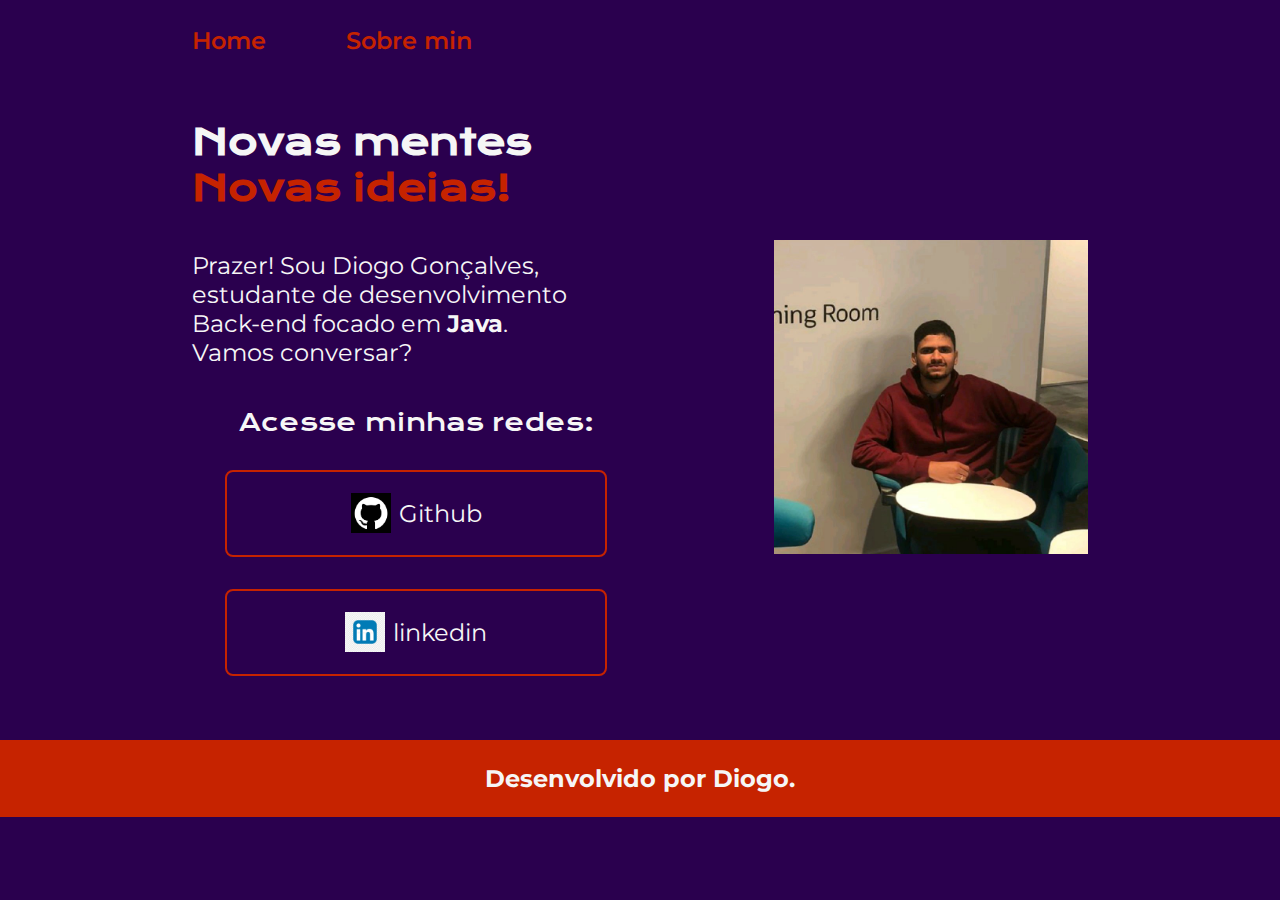
<file: index.html>
<!DOCTYPE html>
<html lang="pt-br">

<head>
    <meta charset="UTF-8">
    <meta name="viewport" content="width=device-width, initial-scale=1.0">
    <title>Portfolio</title>
    <link rel="stylesheet" href="/styles/style.css">
</head>

<body>
    <header class="cabecalho">
        <nav class="cabecalho__menu"> 
            <a class="cabecalho__menu__link" href="index.html">Home</a>
            <a class="cabecalho__menu__link" href="about.html">Sobre min</a>
        </nav>
    </header>
    <main class="apresentacao">
        <section class="apresentacao__conteudo">
            <h1 class="apresentacao__conteudo__titulo">Novas mentes<strong
                    class="titulo-destaque"> Novas ideias!</strong></h1>
            <p class="apresentacao__conteudo__texto">Prazer! Sou Diogo Gonçalves, estudante de desenvolvimento Back-end focado
                em <strong>Java</strong>.
                  <br>Vamos conversar?</p>
            <div class="apresentacao__links">   
                <h2 class="apresentacao__links__subtitulo">Acesse minhas redes:</h2>
                <a class="apresentacao__links__navegacao" href="https://github.com/DiogoGoncal"></href> 
                    <img src="./assets/git.png" alt="logo github">
                    Github
                </a>

                <a class="apresentacao__links__navegacao" href="https://www.linkedin.com/in/diogo-gonçalves-231261235/"></href> 
                    <img src="./assets/linkedin.png" alt="logo linkedin">
                    linkedin
                </a>
                
            </div>
        </section>
        <img class= "apresentacao__img" src="./assets/perfil.jpg" alt="foto de perfil">
    </main>
    <footer class="rodape">
        <strong> <p>Desenvolvido por Diogo.</p></strong>
    </footer>
</body>

</html>
</file>
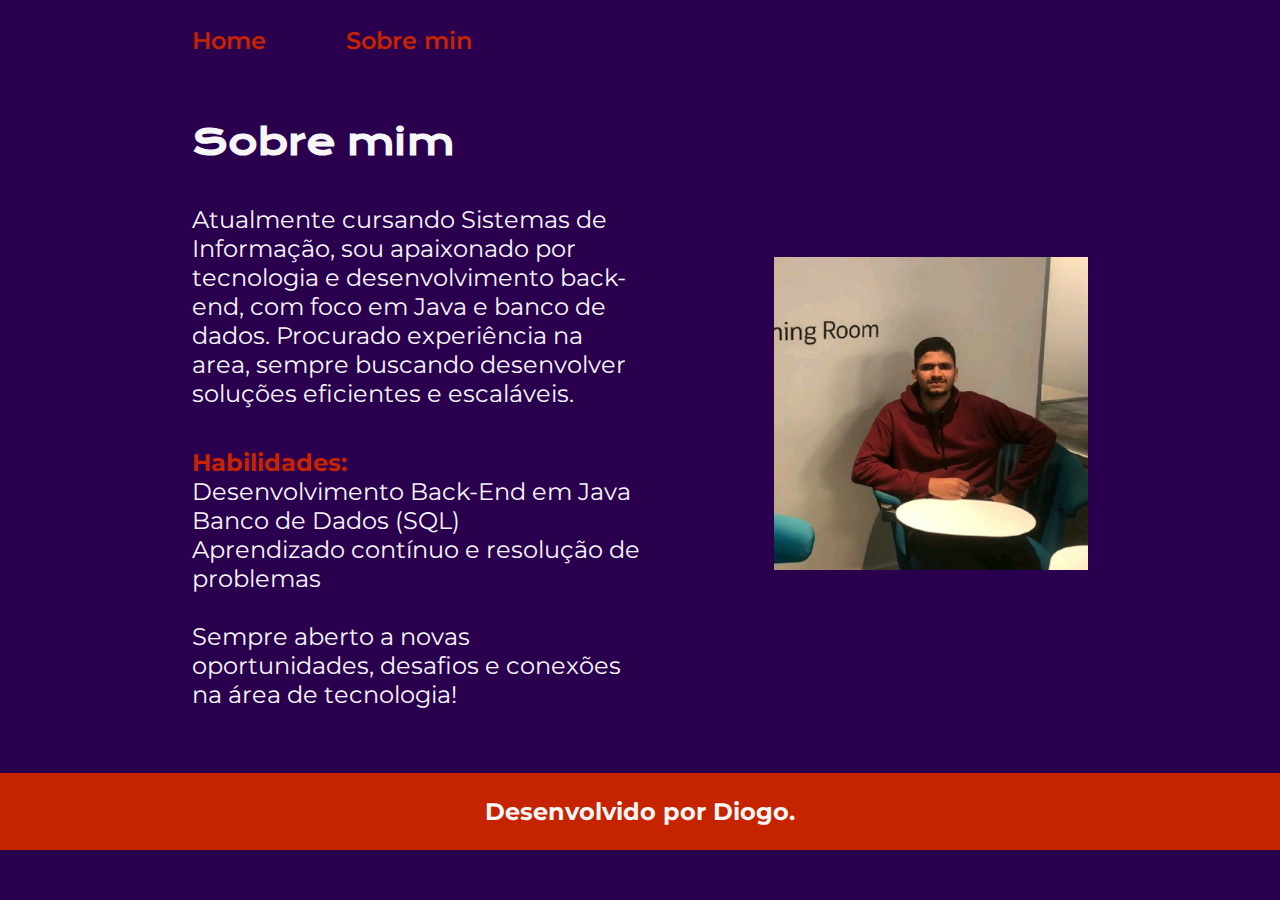
<file: about.html>
<!DOCTYPE html>
<html lang="pt-br">
<head>
    <meta charset="UTF-8">
    <meta name="viewport" content="width=device-width, initial-scale=1.0">
    <title>Sobre mim</title>
    <link rel="stylesheet" href="./styles/style.css">
</head>
<body>
    <header class="cabecalho">
        <nav class="cabecalho__menu"> 
            <a class="cabecalho__menu__link" href="index.html">Home</a>
            <a class="cabecalho__menu__link" href="about.html">Sobre min</a>
        </nav>
    </header>
    <main class="apresentacao">
        <section class="apresentacao__conteudo">
            <h1 class="apresentacao__conteudo__titulo">Sobre mim</h1>
            <p class="apresentacao__conteudo__texto">Atualmente cursando Sistemas de Informação, sou apaixonado por tecnologia e desenvolvimento back-end, com foco em Java e banco de dados. Procurado experiência na area, sempre buscando desenvolver soluções eficientes e escaláveis.</p>
            <p class="apresentacao__conteudo__texto">
                <strong class="titulo-destaque"> Habilidades:</strong>
                 <br>Desenvolvimento Back-End em Java
                 <br>Banco de Dados (SQL)
                 <br>Aprendizado contínuo e resolução de problemas
                 <br>
              <br>Sempre aberto a novas oportunidades, desafios e conexões na área de tecnologia!</p>
        </section>
        <img class= "apresentacao__img" src="./assets/perfil.jpg" alt="foto de perfil">
    </main>
    <footer class="rodape">
       <strong> <p>Desenvolvido por Diogo.</p></strong>
    </footer>
</body>
</html>
</file>
<file: styles/style.css>
@import url('https://fonts.googleapis.com/css2?family=Krona+One&display=swap');
@import url('https://fonts.googleapis.com/css2?family=Krona+One&family=Montserrat&display=swap');
@import url('https://fonts.googleapis.com/css2?family=Krona+One&family=Montserrat:wght@642&display=swap');

:root {

    --cor-primaria: #2A004E;
    --cor-secundaria: #f6f6f6;
    --cor-tercearia: #C62300;
    --cor-hover: #F14A00;

    --fonte-primaria: 'Krona One', sans-serif;
    --fonte-secundaria: 'Montserrat', sans-serif;
}
*{
    margin: 0;
    padding: 0;
}

body{
    box-sizing: border-box;
    background-color: var(--cor-primaria);
    color: var(--cor-secundaria);
    
}

.cabecalho{
    padding: 2% 0% 0% 15%;
}

.cabecalho__menu{

    display: flex;
    gap: 80px;
}

.cabecalho__menu__link{

    font-family: var(--fonte-secundaria);
    font-size: 1.5rem;
    font-weight: 600;
    color: var(--cor-tercearia);
    text-decoration: none;
}

.apresentacao{

    padding: 5% 15%;
    display: flex;
    align-items: center;
    justify-content: space-between;
    gap: 82px;

}

.apresentacao__conteudo{

   width: 50%;
   display: flex;
   flex-direction: column;
   gap: 40px;

}
.apresentacao__conteudo__titulo{

    font-size: 2.25rem;
    font-family: var(--fonte-primaria);

}
.titulo-destaque{

    color: var(--cor-tercearia);

}
.apresentacao__conteudo__texto{
    
    font-size: 1.5rem;
    font-family:var(--fonte-secundaria);

}
.apresentacao__links{

    display: flex;
    flex-direction: column;
    justify-content: space-between;
    align-items: center;
    gap: 32px;
    
}

.apresentacao__links__subtitulo{

    font-family: var(--fonte-primaria);
    font-weight: 400;
    font-size: 1.5rem;

}
.apresentacao__links__navegacao{

    border: 2px, solid, var(--cor-tercearia);
    width: 378px;
    text-align: center;
    border-radius: 8px;
    font-size: 1.5rem;
    font-weight: 50%;
    padding: 21.5px 0;
    text-decoration: none;
    color: var(--cor-secundaria);
    font-family: var(--fonte-secundaria);
    display: flex;
    align-items: center;
    justify-content: center;
    
}
.apresentacao__links__navegacao:hover{
    background-color: var(--cor-hover);

}
.apresentacao__links__navegacao img{
    width: 40px;
    height: auto;
    margin-right: 8px;
}
.apresentacao__img{

    width: 35%;

}
.rodape{
    color: #f6f6f6;
    background-color: var(--cor-tercearia);
    padding: 24px;
    text-align: center;
    font-family: var(--fonte-secundaria);
    font-size: 1.5rem;
    font-weight: 400;
}

@media (max-width: 800px){

    .cabecalho{
        
        padding: 10%;
    }
   
    .cabecalho__menu{
        justify-content: center;
    }

    .apresentacao{
        flex-direction: column-reverse;
        padding: 5%;
        
    }

    .apresentacao__conteudo{
        width: auto;
    }

    
}
</file>
